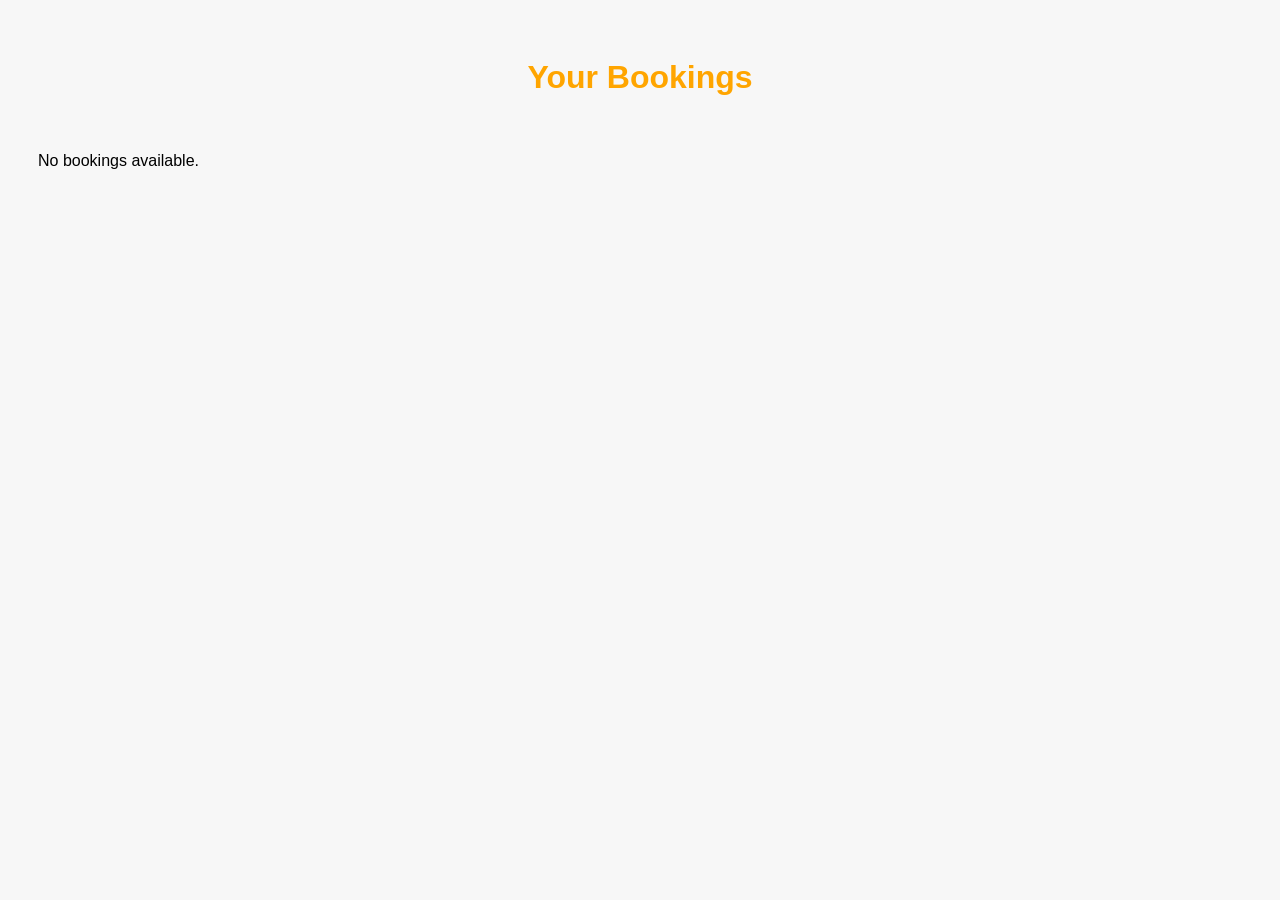
<file: bookings.html>
<!DOCTYPE html>
<html lang="en">

<head>
    <meta charset="UTF-8">
    <meta name="viewport" content="width=device-width, initial-scale=1.0">
    <title>My Bookings</title>

    <style>
        body {
            font-family: Arial, sans-serif;
            background: #f7f7f7;
            padding: 30px;
        }

        h1 {
            font-size: 32px;
            color: #ffa500;
            text-align: center;
            margin-bottom: 40px;
        }

        .booking-box {
            width: 280px;
            height: 280px;
            background: #fff3e6;
            border: 4px solid #ffa500;
            border-radius: 12px;
            padding: 20px;
            margin: 15px auto;
            font-size: 16px;
            overflow-y: auto;
            box-shadow: 0 0 12px rgba(0, 0, 0, 0.15);
            display: flex;
            flex-direction: column;
            justify-content: flex-start;
        }

        #bookingList {
            display: flex;
            flex-wrap: wrap;
            gap: 20px;
            /* justify-content: center; */
        }
    </style>
</head>
<body>

<h1>Your Bookings</h1>

<div id="bookingList"></div>

<script src="app.js"></script>

<script>
    document.addEventListener("DOMContentLoaded", () => {
        loadBookings();
    });
</script>

</body>


</html>
</file>
